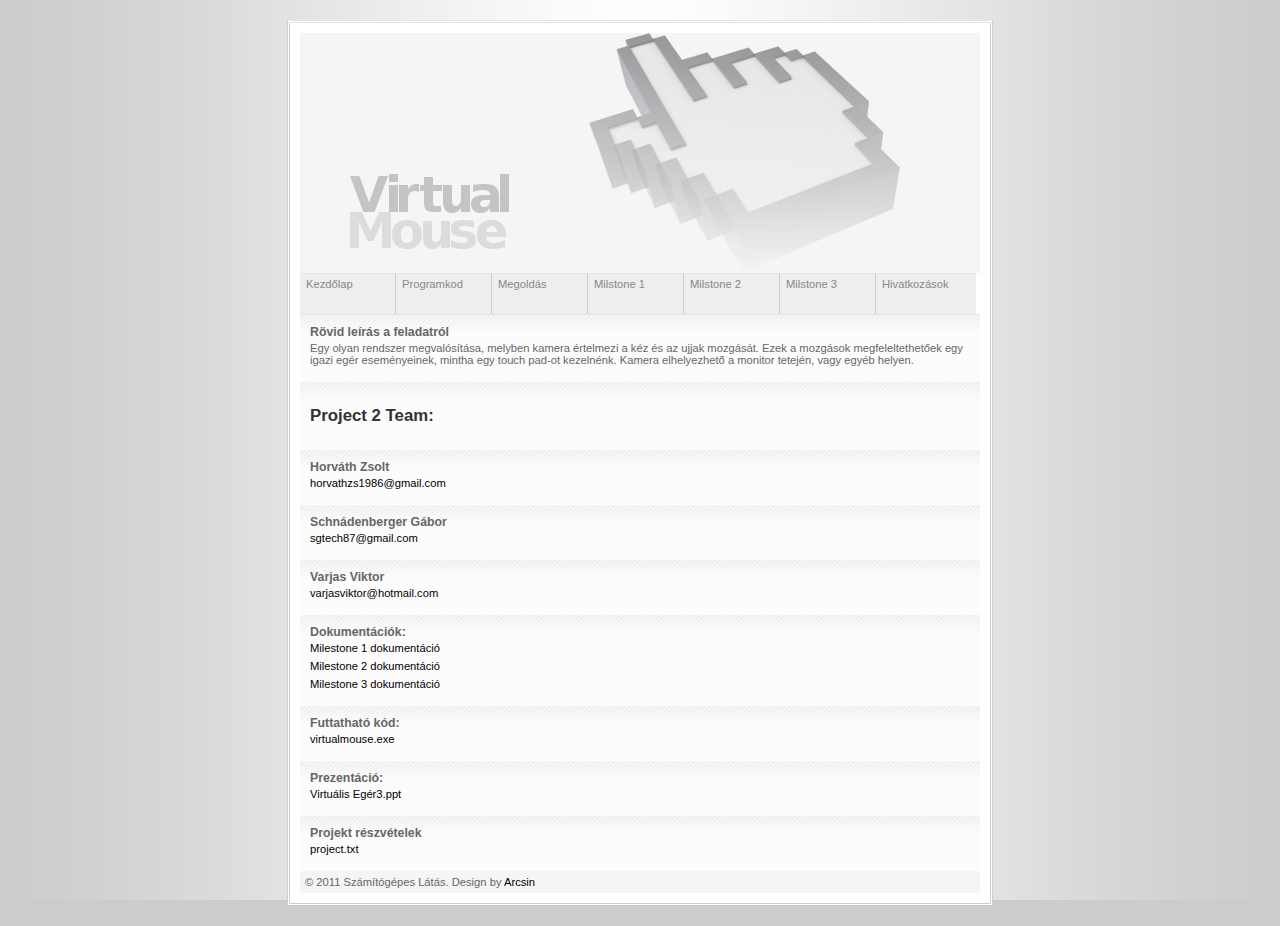
<file: www/index.html>
<!DOCTYPE html PUBLIC "-//W3C//DTD XHTML 1.0 Strict//EN" "http://www.w3.org/TR/xhtml1/DTD/xhtml1-strict.dtd">

<html xmlns="http://www.w3.org/1999/xhtml">
<head>
<meta http-equiv="content-type" content="text/html; charset=windows-1250" />
<meta name="description" content="description"/>
<meta name="keywords" content="keywords"/> 
<meta name="author" content="Horv�th Zsolt" /> 
<link rel="stylesheet" type="text/css" href="default.css"/>
<title>Virtual Mouse</title>
</head>
<body>
<div class="main">
	<div class="container">
		<div class="gfx"><a href="index.html"><span></span></a></div>
		<div class="menu">
			<a href="index.html"><span>Kezd�lap</span></a>
			<a href="kod.html"><span>Programkod</span></a>
			<a href="megoldas.html"><span>Megold�s</span></a>
			<a href="algterv.html"><span>Milstone 1</span></a>
			<a href="milstone2.html"><span>Milstone 2</span></a>
			<a href="milstone3.html"><span>Milstone 3</span></a>			
			<a href="hivatkozasok.html" id="last"><span>Hivatkoz�sok</span></a>
		</div>
		<div class="content">
		<div class="item">
				<h1>R�vid le�r�s a feladatr�l</h1>
				<p>Egy olyan rendszer megval�s�t�sa, melyben kamera �rtelmezi a k�z �s az ujjak mozg�s�t. Ezek a mozg�sok megfeleltethet�ek egy igazi eg�r esem�nyeinek, mintha egy touch pad-ot kezeln�nk. Kamera elhelyezhet� a monitor tetej�n, vagy egy�b helyen. </p>
			</div>
			<div class="item">
				<h2>Project 2 Team:</h2>
				<p></p>
			</div>
			<div class="item">
				<h1>Horv�th Zsolt</h1>
				<p><a href=mailto:horvathzs1986@gmail.com>horvathzs1986@gmail.com</a></p>
			</div>
			<div class="item">
				<h1>Schn�denberger G�bor</h1>
				<p><a href=mailto:sgtech87@gmail.com>sgtech87@gmail.com</a></p>
			</div>
			<div class="item">
				<h1>Varjas Viktor</h1>
				<p><a href=mailto:varjasviktor@hotmail.com>varjasviktor@hotmail.com</a></p>
			</div>
			<div class="item">
				<h1>Dokument�ci�k:</h1>
				<p><a href="http://www.stud.u-szeged.hu/Varjas.Viktor/dokumentacio.pdf">Milestone 1 dokument�ci�</a></p>
				<p><a href="http://www.stud.u-szeged.hu/Varjas.Viktor/milestone2.pdf">Milestone 2 dokument�ci�</a></p>
				<p><a href="http://www.stud.u-szeged.hu/Varjas.Viktor/milestone3.pdf">Milestone 3 dokument�ci�</a></p>
			</div>
			<div class="item">
				<h1>Futtathat� k�d:</h1>
				<p><a href="files/virtualmouse.exe">virtualmouse.exe</a></p>
			</div>
			<div class="item">
				<h1>Prezent�ci�:</h1>
				<p><a href="files/Virtu�lis Eg�r3.ppt">Virtu�lis Eg�r3.ppt</a></p>
			</div>
			<div class="item">
				<h1>Projekt r�szv�telek</h1>
				<p><a href="files/project.txt">project.txt</a></p>
			</div>
				
			
		</div>
		<div class="footer">&copy; 2011 Sz�m�t�g�pes L�t�s. Design by <a href="http://www.arcsin.se">Arcsin</a></div>
	</div>	
</div>
</body>
</html>
</file>
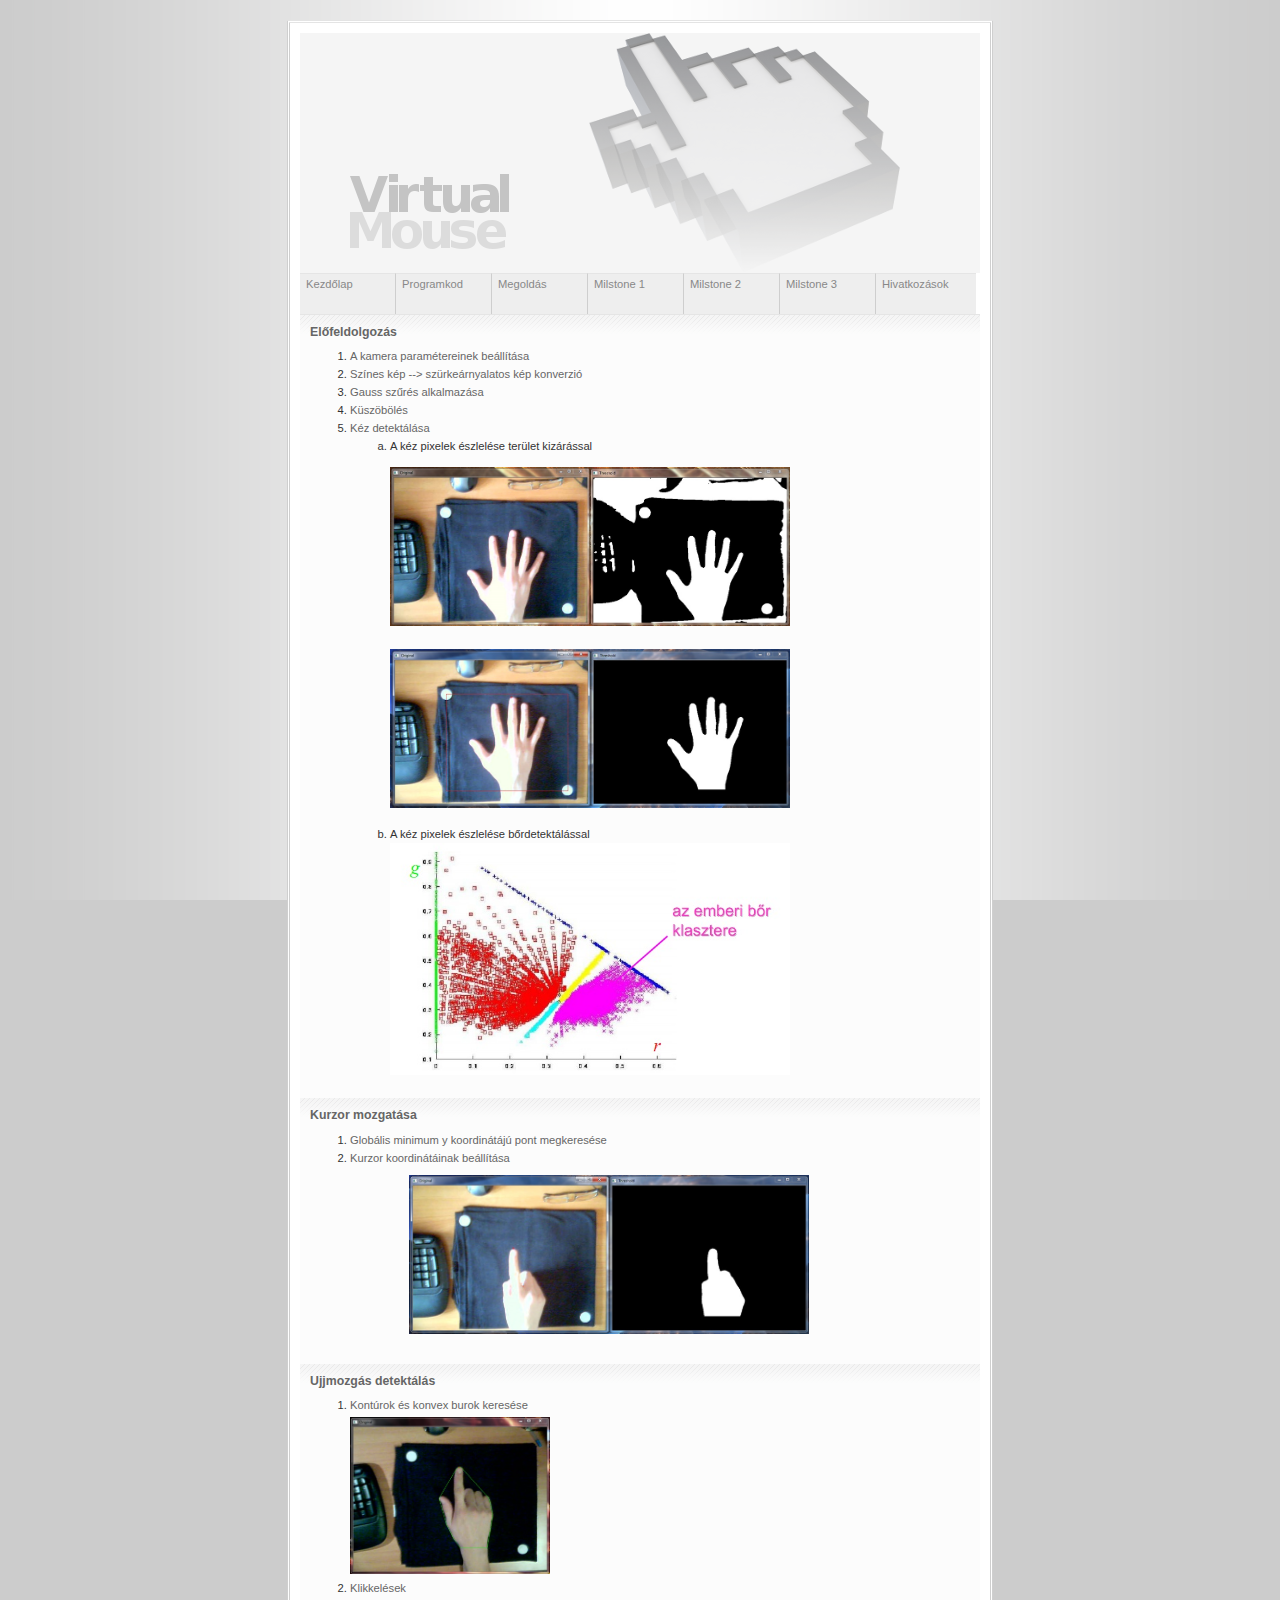
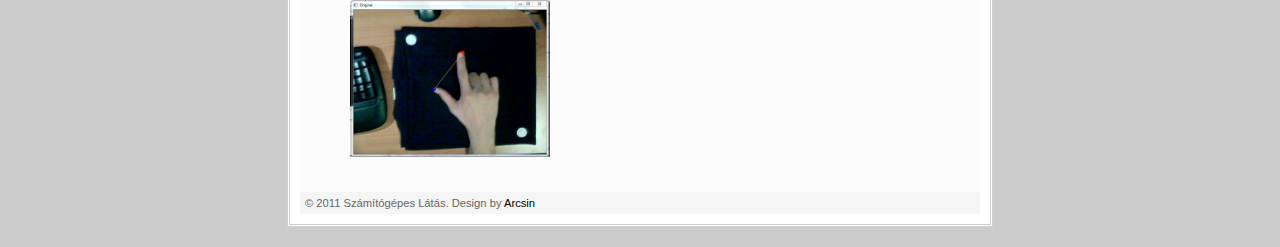
<file: www/algterv.html>
<!DOCTYPE html PUBLIC "-//W3C//DTD XHTML 1.0 Strict//EN" "http://www.w3.org/TR/xhtml1/DTD/xhtml1-strict.dtd">

<html xmlns="http://www.w3.org/1999/xhtml">
<head>
<meta http-equiv="content-type" content="text/html; charset=windows-1250" />
<meta name="description" content="description"/>
<meta name="keywords" content="keywords"/> 
<meta name="author" content="Horv�th Zsolt" /> 
<link rel="stylesheet" type="text/css" href="default.css"/>
<title>Virtual Mouse</title>
</head>
<body>
<div class="main">
	<div class="container">
		<div class="gfx"><a href="index.html"><span></span></a></div>
		<div class="menu">
			<a href="index.html"><span>Kezd�lap</span></a>
			<a href="kod.html"><span>Programkod</span></a>
			<a href="megoldas.html"><span>Megold�s</span></a>
			<a href="algterv.html"><span>Milstone 1</span></a>
			<a href="milstone2.html"><span>Milstone 2</span></a>
			<a href="milstone3.html"><span>Milstone 3</span></a>			
			<a href="hivatkozasok.html" id="last"><span>Hivatkoz�sok</span></a>
		</div>
		<div class="content">
			<div class="item">
				<h1>El�feldolgoz�s</h1>
				<p>
				<OL>
					 <LI><p>A kamera param�tereinek be�ll�t�sa</p></LI>
					 <LI><p>Sz�nes k�p --> sz�rke�rnyalatos k�p konverzi�</p></LI>
					 <LI><p>Gauss sz�r�s alkalmaz�sa</p></LI>
					 <LI><p>K�sz�b�l�s</p></LI>
					 <LI><p>K�z detekt�l�sa</p>
						 <OL TYPE=a>
							<LI>A k�z pixelek �szlel�se ter�let kiz�r�ssal</LI>
							<br>
							<p>
							<img id="1" alt="1" width="400" height="159" src="img/1.jpg"/>
							</p>
							<br>
							<p>
							<img id="2" alt="2" width="400" height="159" src="img/2.jpg"/>
							</p>
							<br>
							<LI>A k�z pixelek �szlel�se b�rdetekt�l�ssal</LI>
							<p>
							<img id="3" alt="3" width="400" height="232" src="img/3.jpg"/>
							</p>
						 </OL>
					 </LI>
				</OL>
				</p>
			</div>
			<div class="item">
				<h1>Kurzor mozgat�sa</h1>
				<p>
				<OL>
				<LI><p>Glob�lis minimum y koordin�t�j� pont megkeres�se</p></LI>
				<LI><p>Kurzor koordin�t�inak be�ll�t�sa</p></LI>
				</OL>
				</p>
				<p>
				<img id="5" alt="5" class="kep" width="400" height="159" src="img/threshold.jpg"/>
				</p>
				<br>
			</div>
			<div class="item">
				<h1>Ujjmozg�s detekt�l�s</h1>
				<p>
				<OL>
				<LI><p>Kont�rok �s konvex burok keres�se</p></LI>
				<p>
				<img id="4" alt="4" width="200" height="157" src="img/4.jpg"/>
				</p>
				<LI><p>Klikkel�sek </p></LI>
				<p>
				<img id="6" alt="6" width="200" height="157" src="img/6.jpg"/>
				</p>
				</OL>
				</p>
				<br>
				
			</div>
		</div>
		<div class="footer">&copy; 2011 Sz�m�t�g�pes L�t�s. Design by <a href="http://www.arcsin.se">Arcsin</a></div>
	</div>	
</div>
</body>
</html>
</file>
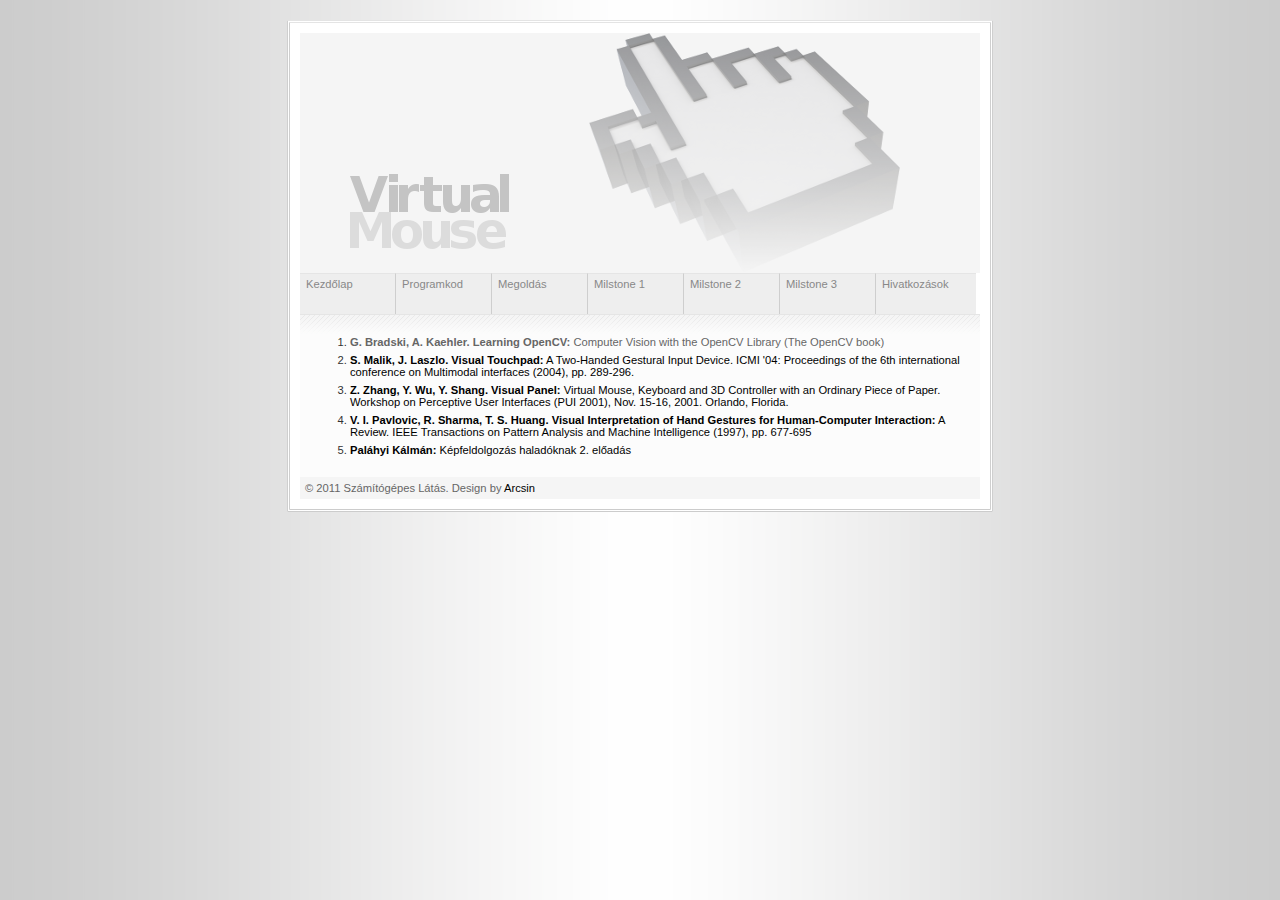
<file: www/hivatkozasok.html>
<!DOCTYPE html PUBLIC "-//W3C//DTD XHTML 1.0 Strict//EN" "http://www.w3.org/TR/xhtml1/DTD/xhtml1-strict.dtd">

<html xmlns="http://www.w3.org/1999/xhtml">
<head>
<meta http-equiv="content-type" content="text/html; charset=windows-1250" />
<meta name="description" content="description"/>
<meta name="keywords" content="keywords"/> 
<meta name="author" content="Horv�th Zsolt" /> 
<link rel="stylesheet" type="text/css" href="default.css"/>
<title>Virtual Mouse</title>
</head>
<body>
<div class="main">
	<div class="container">
		<div class="gfx"><a href="index.html"><span></span></a></div>
		<div class="menu">
			<a href="index.html"><span>Kezd�lap</span></a>
			<a href="kod.html"><span>Programkod</span></a>
			<a href="megoldas.html"><span>Megold�s</span></a>
			<a href="algterv.html"><span>Milstone 1</span></a>
			<a href="milstone2.html"><span>Milstone 2</span></a>
			<a href="milstone3.html"><span>Milstone 3</span></a>			
			<a href="hivatkozasok.html" id="last"><span>Hivatkoz�sok</span></a>
		</div>
		<div class="content">
			<div class="item">
				<p>
				<OL>
					 <LI><p><B>G. Bradski, A. Kaehler. Learning OpenCV:</B> Computer Vision with the OpenCV Library (The OpenCV book)</p></LI>
					 <LI><p><a href="http://www.stud.u-szeged.hu/Varjas.Viktor/10.1.1.64.4689.pdf"><B>S. Malik, J. Laszlo. Visual Touchpad:</B> A Two-Handed Gestural Input Device. ICMI '04: Proceedings of the 6th international conference on Multimodal interfaces (2004), pp. 289-296.</a></p></LI>
					 <LI><p><a href="http://www.stud.u-szeged.hu/Varjas.Viktor/PUI2001-VisualPanel.pdf"><B>Z. Zhang, Y. Wu, Y. Shang. Visual Panel:</B> Virtual Mouse, Keyboard and 3D Controller with an Ordinary Piece of Paper. Workshop on Perceptive User Interfaces (PUI 2001), Nov. 15-16, 2001. Orlando, Florida.</a></p></LI>
					 <LI><p><a href="http://www.stud.u-szeged.hu/Varjas.Viktor/pavlovic97pami.pdf"><B>V. I. Pavlovic, R. Sharma, T. S. Huang. Visual Interpretation of Hand Gestures for Human-Computer Interaction:</B> A Review. IEEE Transactions on Pattern Analysis and Machine Intelligence (1997), pp. 677-695</a></p></LI>
					 <LI><p><a href="http://www.stud.u-szeged.hu/Varjas.Viktor/01_color_image_proc.pdf"><B>Pal�hyi K�lm�n:</B> K�pfeldolgoz�s halad�knak 2. el�ad�s</a></p></LI>
				</OL>
				</p>
			</div>
		</div>
		<div class="footer">&copy; 2011 Sz�m�t�g�pes L�t�s. Design by <a href="http://www.arcsin.se">Arcsin</a></div>
	</div>	
</div>
</body>
</html>
</file>
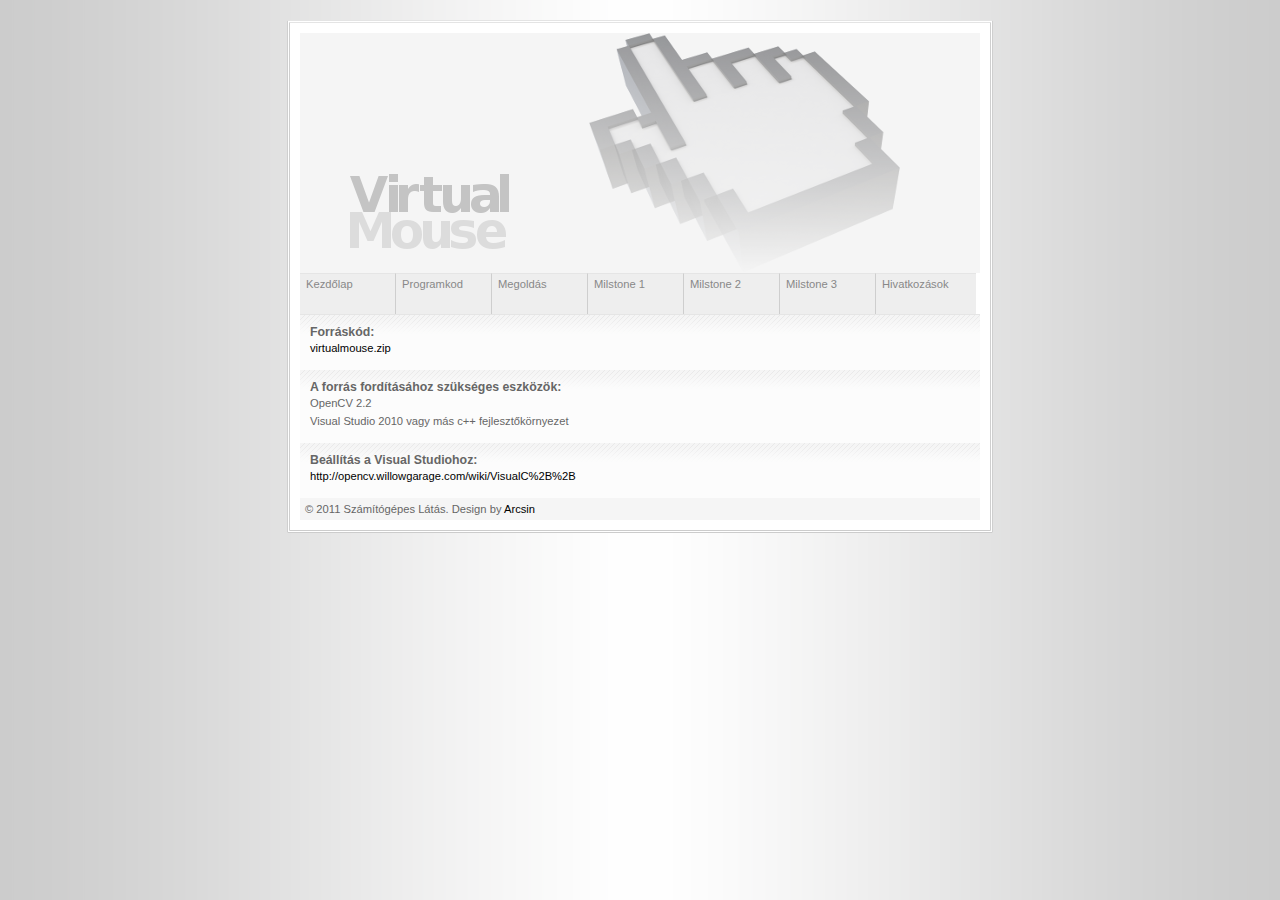
<file: www/kod.html>
<!DOCTYPE html PUBLIC "-//W3C//DTD XHTML 1.0 Strict//EN" "http://www.w3.org/TR/xhtml1/DTD/xhtml1-strict.dtd">

<html xmlns="http://www.w3.org/1999/xhtml">
<head>
<meta http-equiv="content-type" content="text/html; charset=windows-1250" />
<meta name="description" content="description"/>
<meta name="keywords" content="keywords"/> 
<meta name="author" content="Horv�th Zsolt" /> 
<link rel="stylesheet" type="text/css" href="default.css"/>
<title>Virtual Mouse</title>
</head>
<body>
<div class="main">
	<div class="container">
		<div class="gfx"><a href="index.html"><span></span></a></div>
		<div class="menu">
			<a href="index.html"><span>Kezd�lap</span></a>
			<a href="kod.html"><span>Programkod</span></a>
			<a href="megoldas.html"><span>Megold�s</span></a>
			<a href="algterv.html"><span>Milstone 1</span></a>
			<a href="milstone2.html"><span>Milstone 2</span></a>
			<a href="milstone3.html"><span>Milstone 3</span></a>			
			<a href="hivatkozasok.html" id="last"><span>Hivatkoz�sok</span></a>
		</div>
		<div class="content">
			<div class="item">
				<h1>Forr�sk�d:</h1>
				<p><a href="files/virtualmouse.zip">virtualmouse.zip</a></p>
			</div>
			<div class="item">
				<h1>A forr�s ford�t�s�hoz sz�ks�ges eszk�z�k:</h1>
				<p>OpenCV 2.2</p>
				<p>Visual Studio 2010 vagy m�s c++ fejleszt�k�rnyezet</p>
			</div>
			<div class="item">
				<h1>Be�ll�t�s a Visual Studiohoz:</h1>
				<p><a href="http://opencv.willowgarage.com/wiki/VisualC%2B%2B">http://opencv.willowgarage.com/wiki/VisualC%2B%2B</a></p>
			</div>
		</div>
		<div class="footer">&copy; 2011 Sz�m�t�g�pes L�t�s. Design by <a href="http://www.arcsin.se">Arcsin</a></div>
	</div>	
</div>
</body>
</html>
</file>
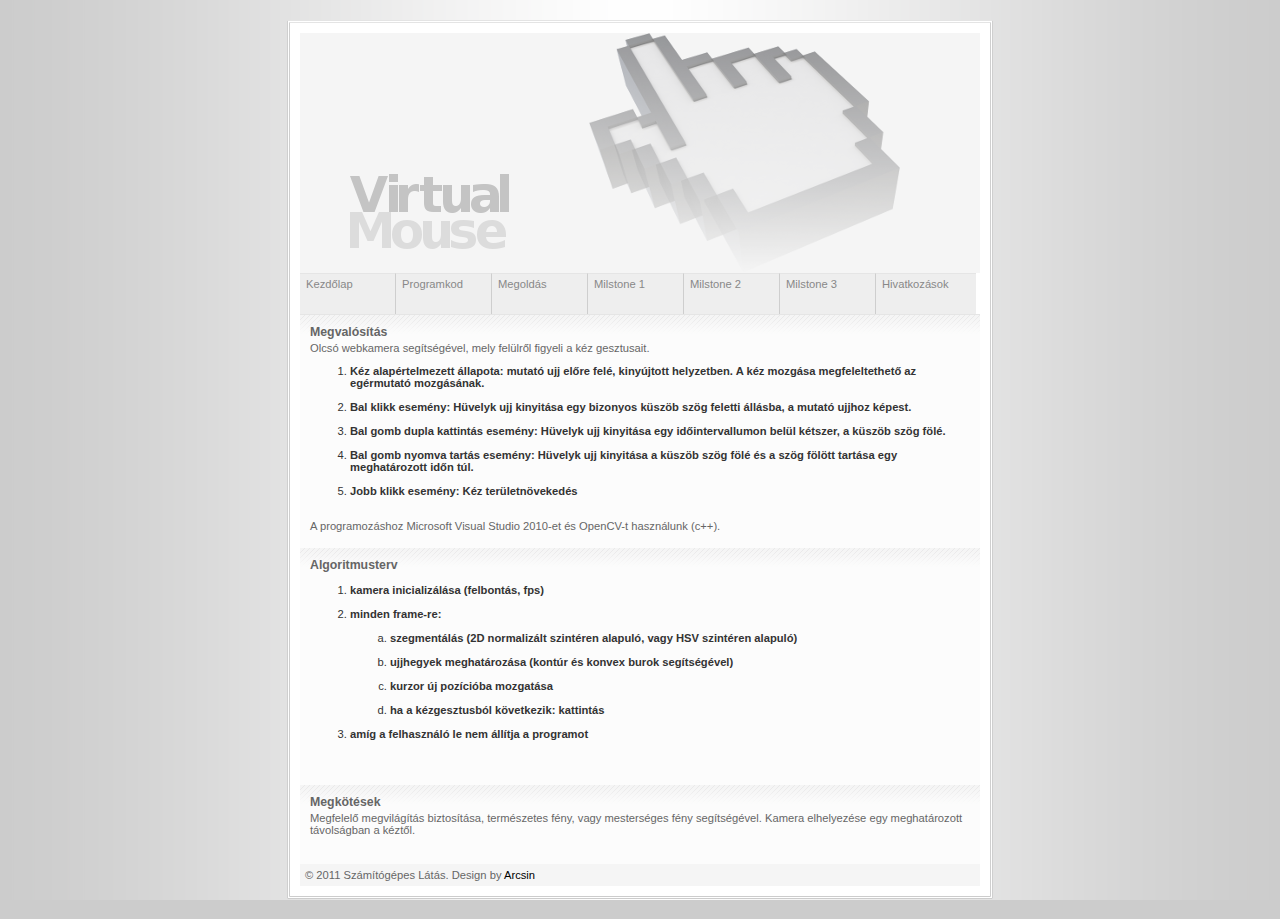
<file: www/megoldas.html>
<!DOCTYPE html PUBLIC "-//W3C//DTD XHTML 1.0 Strict//EN" "http://www.w3.org/TR/xhtml1/DTD/xhtml1-strict.dtd">

<html xmlns="http://www.w3.org/1999/xhtml">
<head>
<meta http-equiv="content-type" content="text/html; charset=windows-1250" />
<meta name="description" content="description"/>
<meta name="keywords" content="keywords"/> 
<meta name="author" content="Horv�th Zsolt" /> 
<link rel="stylesheet" type="text/css" href="default.css"/>
<title>Virtual Mouse</title>
</head>
<body>
<div class="main">
	<div class="container">
		<div class="gfx"><a href="index.html"><span></span></a></div>
		<div class="menu">
			<a href="index.html"><span>Kezd�lap</span></a>
			<a href="kod.html"><span>Programkod</span></a>
			<a href="megoldas.html"><span>Megold�s</span></a>
			<a href="algterv.html"><span>Milstone 1</span></a>
			<a href="milstone2.html"><span>Milstone 2</span></a>
			<a href="milstone3.html"><span>Milstone 3</span></a>			
			<a href="hivatkozasok.html" id="last"><span>Hivatkoz�sok</span></a>
		</div>
		<div class="content">
			<div class="item">
				<h1>Megval�s�t�s</h1>
				<p>
				Olcs� webkamera seg�ts�g�vel, mely fel�lr�l figyeli a k�z gesztusait.
			<OL>
				<LI><b>K�z alap�rtelmezett �llapota: mutat� ujj el�re fel�, kiny�jtott helyzetben. A k�z mozg�sa megfeleltethet� az eg�rmutat� mozg�s�nak.</b></LI>
							</br>
				<LI><b>Bal klikk esem�ny: H�velyk ujj kinyit�sa egy bizonyos k�sz�b sz�g feletti �ll�sba, a mutat� ujjhoz k�pest. </b></LI>
							</br>
				<LI><b>Bal gomb dupla kattint�s esem�ny: H�velyk ujj kinyit�sa egy id�intervallumon bel�l k�tszer, a k�sz�b sz�g f�l�.</b></LI>
				</br>
				<LI><b>Bal gomb nyomva tart�s esem�ny: H�velyk ujj kinyit�sa a k�sz�b sz�g f�l� �s a sz�g f�l�tt tart�sa egy meghat�rozott id�n t�l. </b></LI>
				</br>
				<LI><b>Jobb klikk esem�ny: K�z ter�letn�veked�s</b></LI>
				</br>
			</OL>
				<p>A programoz�shoz Microsoft Visual Studio 2010-et �s OpenCV-t haszn�lunk (c++).</p>

				</p>
			</div>
			<div class="item">
				<h1>Algoritmusterv</h1>
				<p>
			<OL>
				<LI><b>kamera inicializ�l�sa (felbont�s, fps)</b></LI>
							</br>
				<LI><b>minden frame-re:</b></LI>
							</br>
				<OL  TYPE=a>
					<LI><b>szegment�l�s (2D normaliz�lt szint�ren alapul�, vagy HSV szint�ren alapul�)</b></LI>
					</br>
					<LI><b>ujjhegyek meghat�roz�sa (kont�r �s konvex burok seg�ts�g�vel)</b></LI>
					</br>
					<LI><b>kurzor �j poz�ci�ba mozgat�sa</b></LI>
					</br>
					<LI><b>ha a k�zgesztusb�l k�vetkezik: kattint�s</b></LI>
				</OL>
				</br>
				<LI><b>am�g a felhaszn�l� le nem �ll�tja a programot</b></LI>
				</br>
			</OL> 
				</p>
				<br>
			</div>
			<div class="item">
				<h1>Megk�t�sek</h1>
				<p>
				Megfelel� megvil�g�t�s biztos�t�sa, term�szetes f�ny, vagy mesters�ges f�ny seg�ts�g�vel. 
				Kamera elhelyez�se egy meghat�rozott t�vols�gban a k�zt�l. 
				</p>
				<br>
			</div>
		</div>
		<div class="footer">&copy; 2011 Sz�m�t�g�pes L�t�s. Design by <a href="http://www.arcsin.se">Arcsin</a></div>
	</div>	
</div>
</body>
</html>
</file>
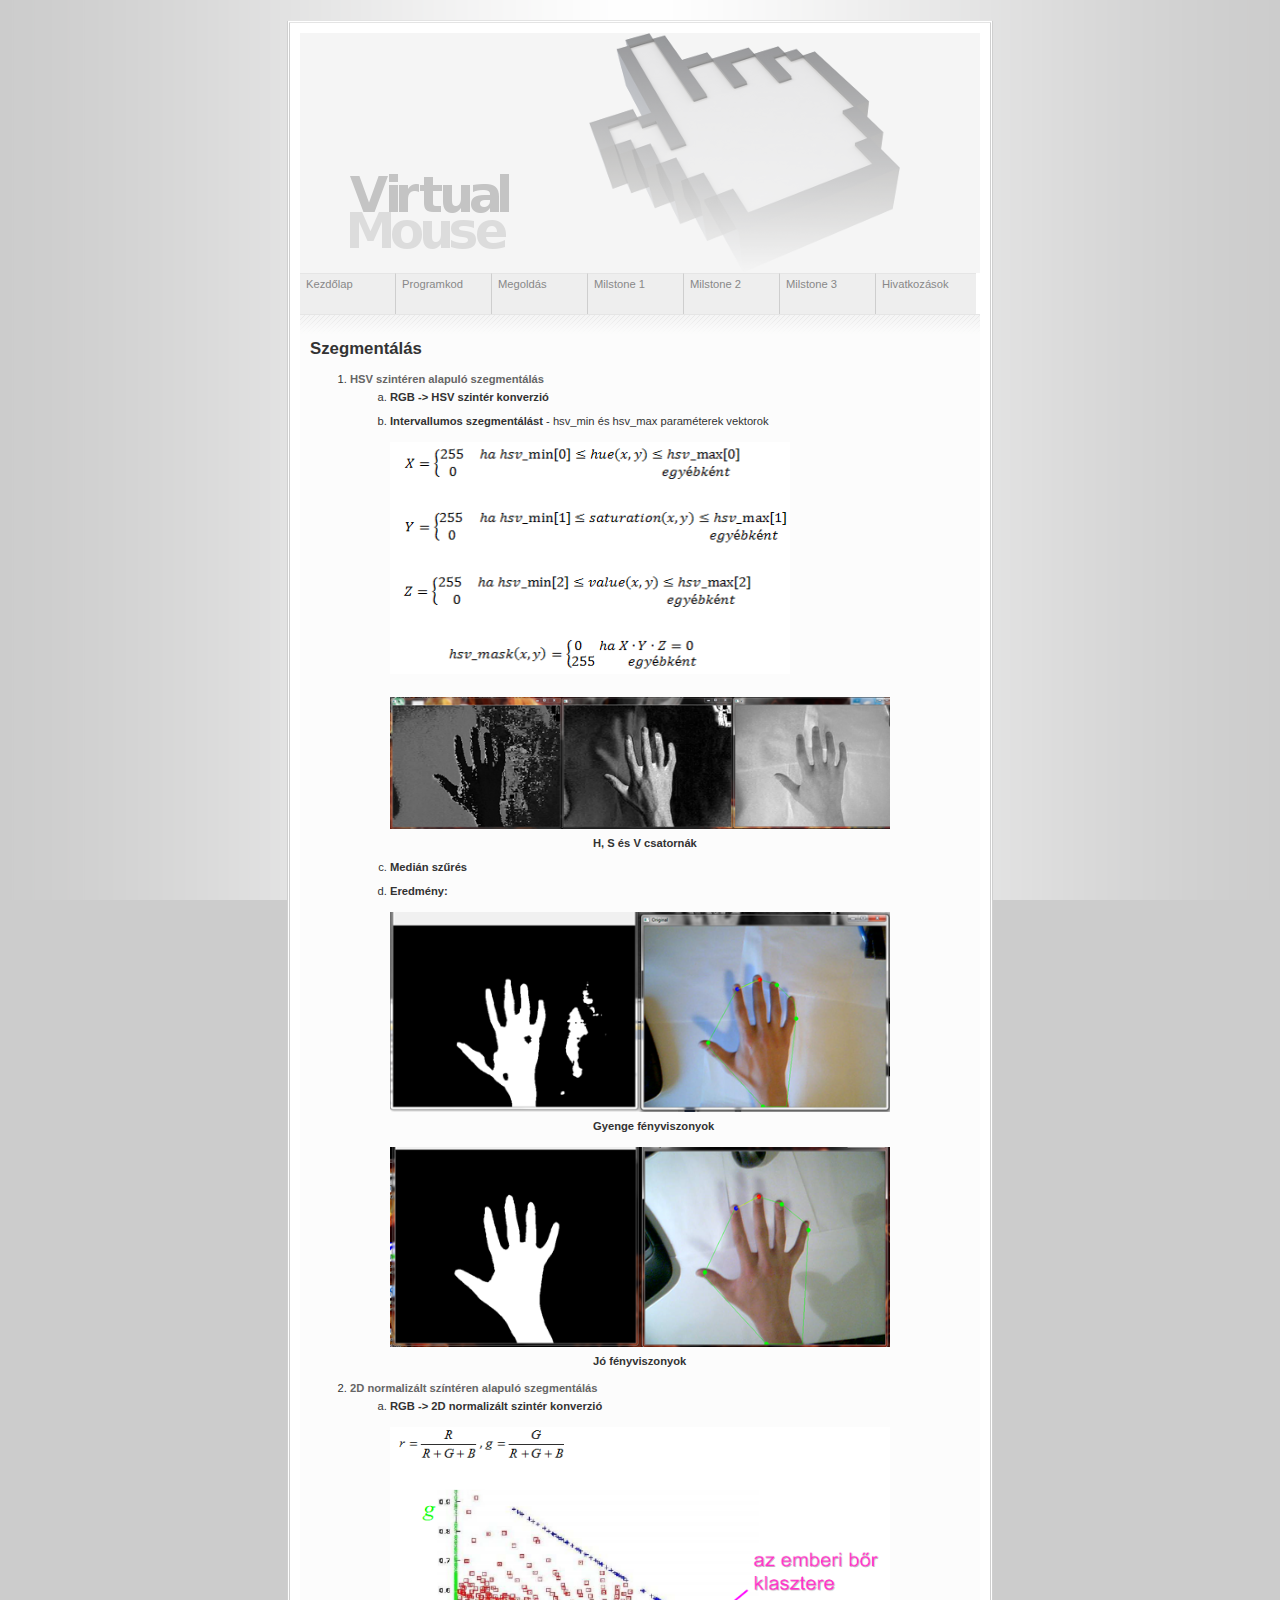
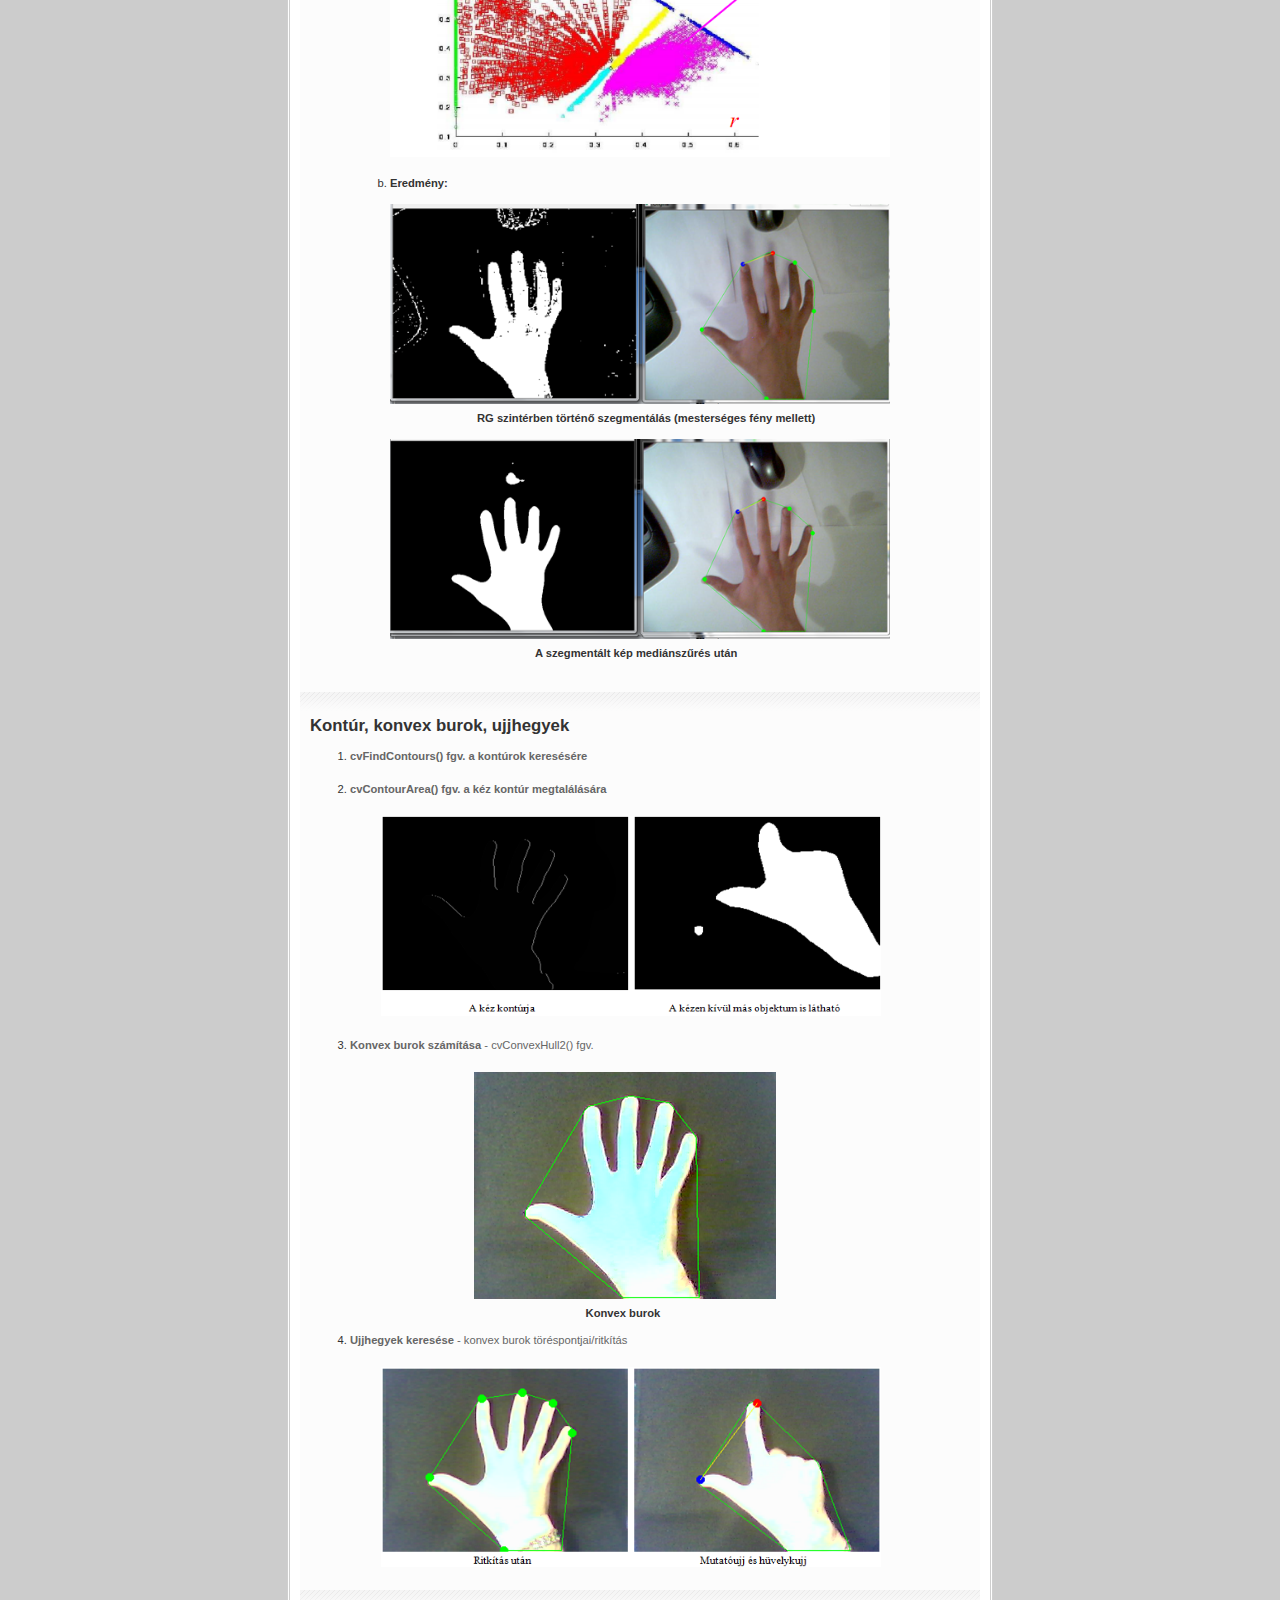
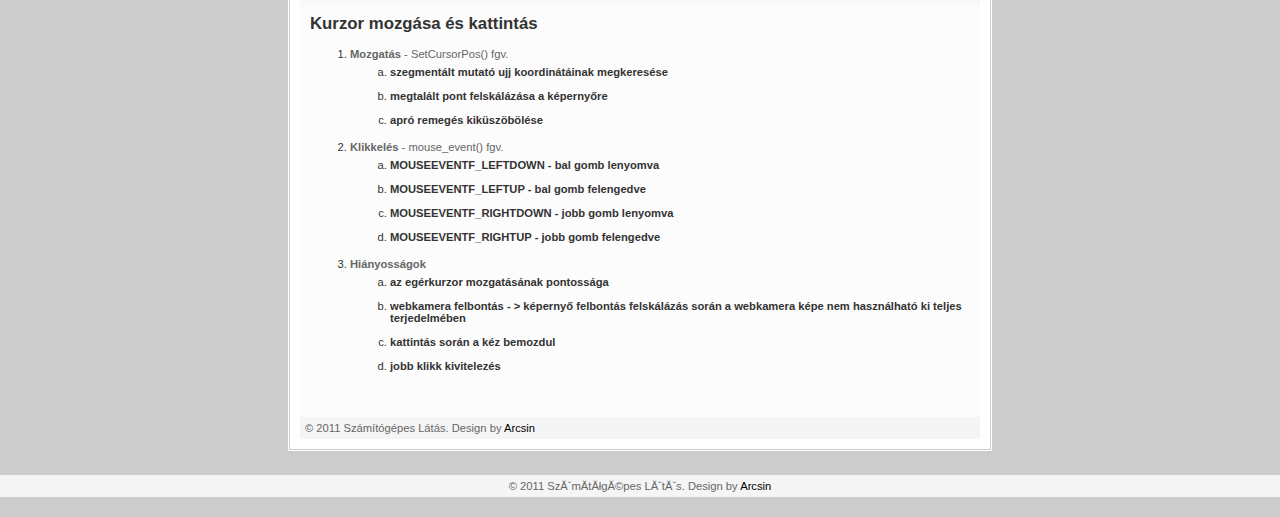
<file: www/milstone2.html>
<!DOCTYPE html PUBLIC "-//W3C//DTD XHTML 1.0 Strict//EN" "http://www.w3.org/TR/xhtml1/DTD/xhtml1-strict.dtd">

<html xmlns="http://www.w3.org/1999/xhtml">
<head>
<meta http-equiv="content-type" content="text/html; charset=windows-1250" />
<meta name="description" content="description"/>
<meta name="keywords" content="keywords"/> 
<meta name="author" content="Horv�th Zsolt" /> 
<link rel="stylesheet" type="text/css" href="default.css"/>
<title>Virtual Mouse</title>
</head>
<body>
<div class="main">
	<div class="container">
		<div class="gfx"><a href="index.html"><span></span></a></div>
		<div class="menu">
			<a href="index.html"><span>Kezd�lap</span></a>
			<a href="kod.html"><span>Programkod</span></a>
			<a href="megoldas.html"><span>Megold�s</span></a>
			<a href="algterv.html"><span>Milstone 1</span></a>
			<a href="milstone2.html"><span>Milstone 2</span></a>
			<a href="milstone3.html"><span>Milstone 3</span></a>			
			<a href="hivatkozasok.html" id="last"><span>Hivatkoz�sok</span></a>
		</div>
		<div class="content">
			<div class="item">
				<h2>Szegment�l�s</h2>
				<p>
				<OL>
					 <LI><p><b>HSV szint�ren alapul� szegment�l�s</b></p></LI>
					 <OL TYPE=a>
							<LI><b>RGB -> HSV szint�r konverzi�</b></LI>
							</br>
							<LI><b>Intervallumos szegment�l�st</b> -  hsv_min �s hsv_max param�terek vektorok</LI>
							</br>
							<p>
							<img id="1" alt="1" width="400" height="232" src="img/szeg1.png"/>
							</p>
							</br>
							<p>
							<img id="2" alt="2" width="500" height="132" src="img/szeg2.png"/>
							</p>
							<div><b class="center">H, S �s V csatorn�k</b></div>
							</br>
							<LI><b>Medi�n sz�r�s</b></LI>
							</br>
							<LI><b>Eredm�ny:</b></LI>
							</br>
							<p>
							<img id="3" alt="3" width="500" height="200" src="img/szeg3.png"/>
							</p>
							<div><b class="center">Gyenge f�nyviszonyok</b></div>
							<p>
							</br>
							<img id="4" alt="4" width="500" height="200" src="img/szeg4.png"/>
							</p>
							<div><b class="center">J� f�nyviszonyok</b></div>
							</br>
						 </OL>
					 <LI><p><b>2D normaliz�lt sz�nt�ren alapul� szegment�l�s</b></p></LI>
					 <OL TYPE=a>
							<LI><b>RGB -> 2D normaliz�lt szint�r konverzi�</b></LI>
							</br>
							<p>
							<img id="5" alt="5" width="500" height="330" src="img/norm1.png"/>
							</p>
							</br>
							<LI><b>Eredm�ny:</b></LI>
							</br>
							<p>
							<img id="6" alt="6" width="500" height="200" src="img/norm2.png"/>
							</p>
							<div><b class="center2">RG szint�rben t�rt�n� szegment�l�s (mesters�ges f�ny mellett)</b></div>
							</br>
							<p>
							<img id="7" alt="7" width="500" height="200" src="img/norm3.png"/>
							</p>
							<div><b class="center1">A szegment�lt k�p medi�nsz�r�s ut�n</b></div>
							</br>
						 </OL>
				</OL>
				</p>
			</div>
			<div class="item">
				<h2>Kont�r, konvex burok, ujjhegyek</h2>
				<p>
				<OL>
				<LI><p><b>cvFindContours() fgv. a kont�rok keres�s�re</b></p></LI>
				</br>
				<LI><p><b>cvContourArea() fgv. a k�z kont�r megtal�l�s�ra</b></p></LI>
				</br>
				<p>
				<img id="nyolc" alt="8" width="500" height="200" src="img/konv1.png"/>
				</p>
				</br>
				<LI><p><b>Konvex burok sz�m�t�sa</b> - cvConvexHull2() fgv.</p></LI>
				</br>
				<p>
				<img id="kilenc" alt="9" class="kep" width="302" height="227" src="img/konv2.png"/>
				</p>
				<div><b class="center3">Konvex burok</b></div>
				</br>
				<LI><p><b>Ujjhegyek keres�se</b> - konvex burok t�r�spontjai/ritk�t�s</p></LI>
				</br>
				<p>
				<img id="nyolc" alt="10" class="kep" width="500" height="200" src="img/konv3.png"/>
				</p>
				</OL>
				</p>
			</div>
			<div class="item">
				<h2>Kurzor mozg�sa �s kattint�s</h2>
				<p>
				<OL>
				<LI><p><b>Mozgat�s</b> - SetCursorPos() fgv.</p></LI>
				<OL TYPE=a>
							<LI><b>szegment�lt mutat� ujj koordin�t�inak megkeres�se</b></LI>
							</br>
							<LI><b>megtal�lt pont felsk�l�z�sa a k�perny�re</b></LI>
							</br>
							<LI><b>apr� remeg�s kik�sz�b�l�se</b></LI>
							</br>
						 </OL>
				<LI><p><b>Klikkel�s</b> - mouse_event() fgv.</p></LI>
				<OL TYPE=a>
							<LI><b>MOUSEEVENTF_LEFTDOWN -	bal gomb lenyomva</b></LI>
							</br>
							<LI><b>MOUSEEVENTF_LEFTUP -	bal gomb felengedve</b></LI>
							</br>
							<LI><b>MOUSEEVENTF_RIGHTDOWN -	jobb gomb lenyomva</b></LI>
							</br>
							<LI><b>MOUSEEVENTF_RIGHTUP	-	jobb gomb felengedve</b></LI>
							</br>
						 </OL>
				<LI><p><b>Hi�nyoss�gok</b></p></LI>
				<OL TYPE=a>
							<LI><b>az eg�rkurzor mozgat�s�nak pontoss�ga</b></LI>
							</br>
							<LI><b>webkamera felbont�s - > k�perny� felbont�s felsk�l�z�s sor�n a webkamera k�pe nem haszn�lhat� ki teljes terjedelm�ben</b></LI>
							</br>
							<LI><b>kattint�s sor�n a k�z bemozdul</b></LI>
							</br>
							<LI><b>jobb klikk kivitelez�s</b></LI>
							</br>
						 </OL>
				</OL>
				</p>
				<br>
				
			</div>
		</div>
		<div class="footer">&copy; 2011 Sz�m�t�g�pes L�t�s. Design by <a href="http://www.arcsin.se">Arcsin</a></div>
	</div>	
</div>
</body>
</html>					 </OL>
				</OL>
				</p>
				<br>
				
			</div>
		</div>
		<div class="footer">&copy; 2011 Számítógépes Látás. Design by <a href="http://www.arcsin.se">Arcsin</a></div>
	</div>	
</div>
</body>
</html>
</file>
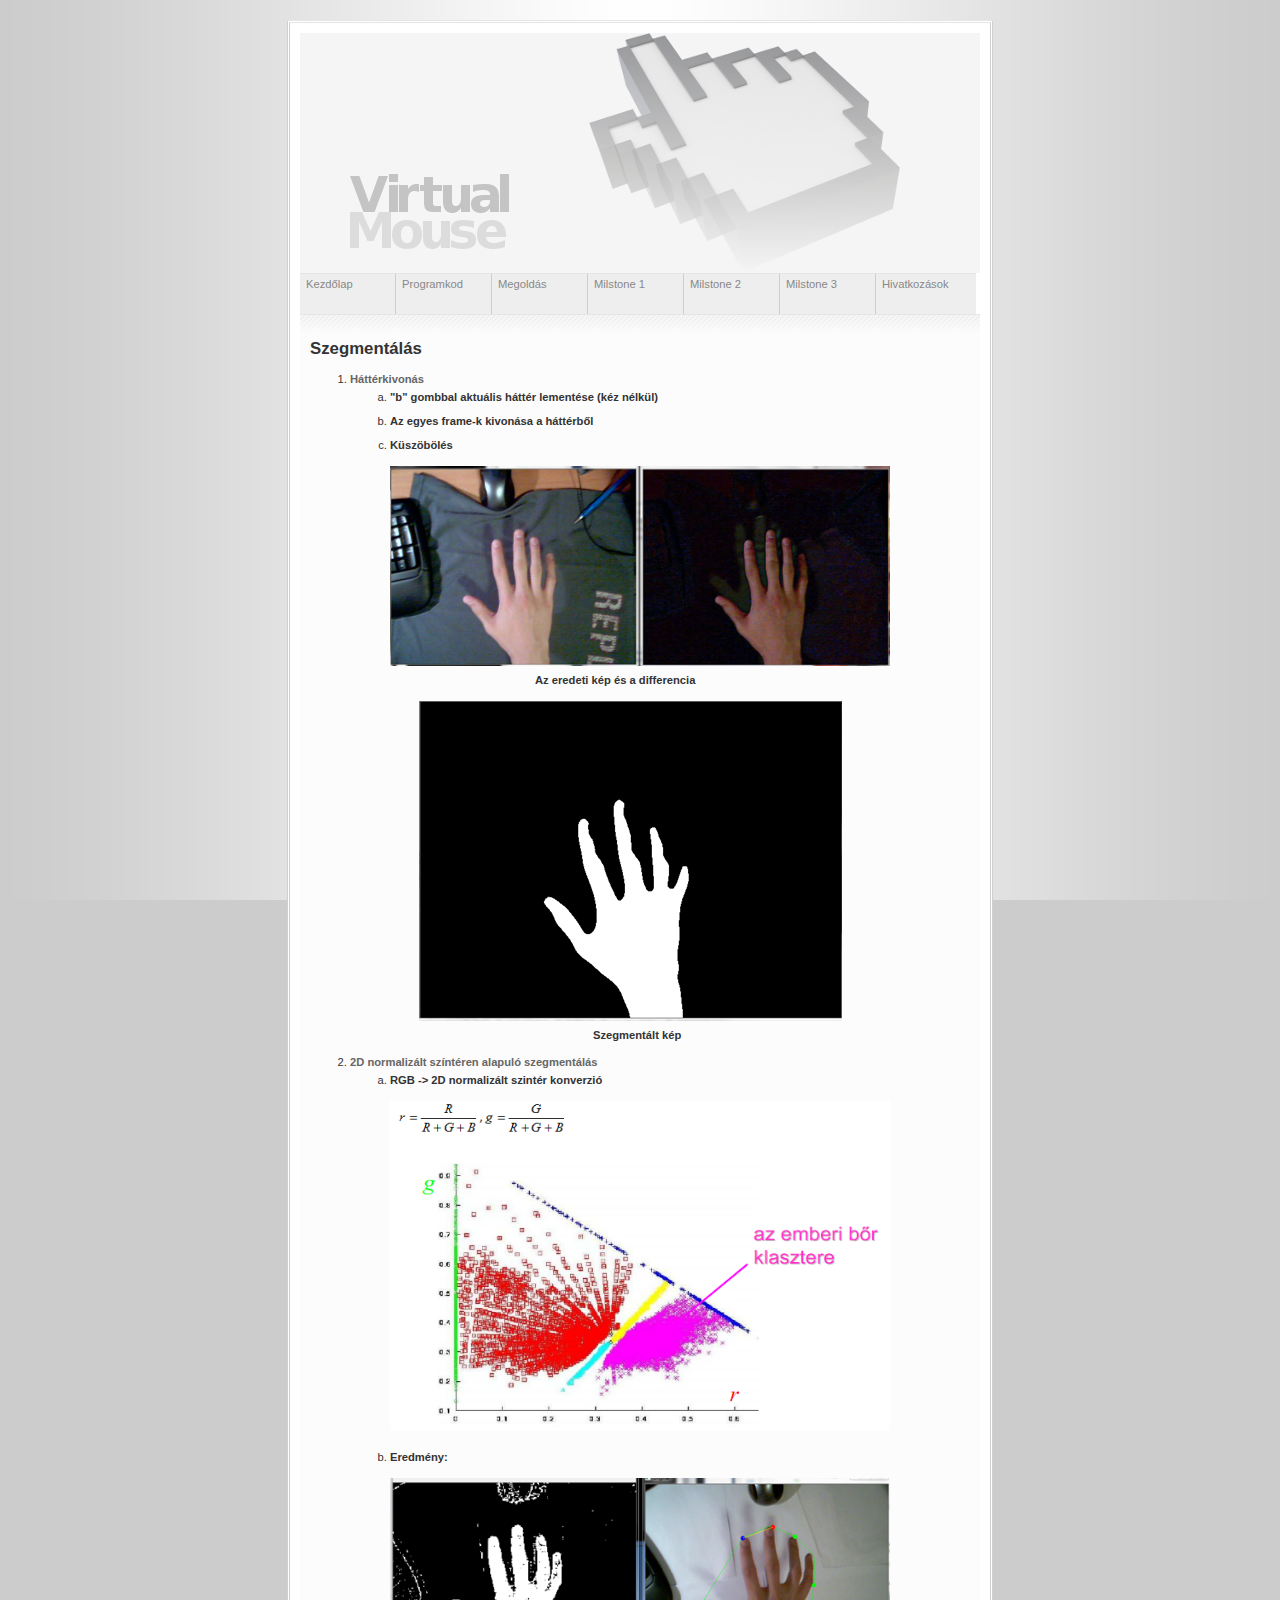
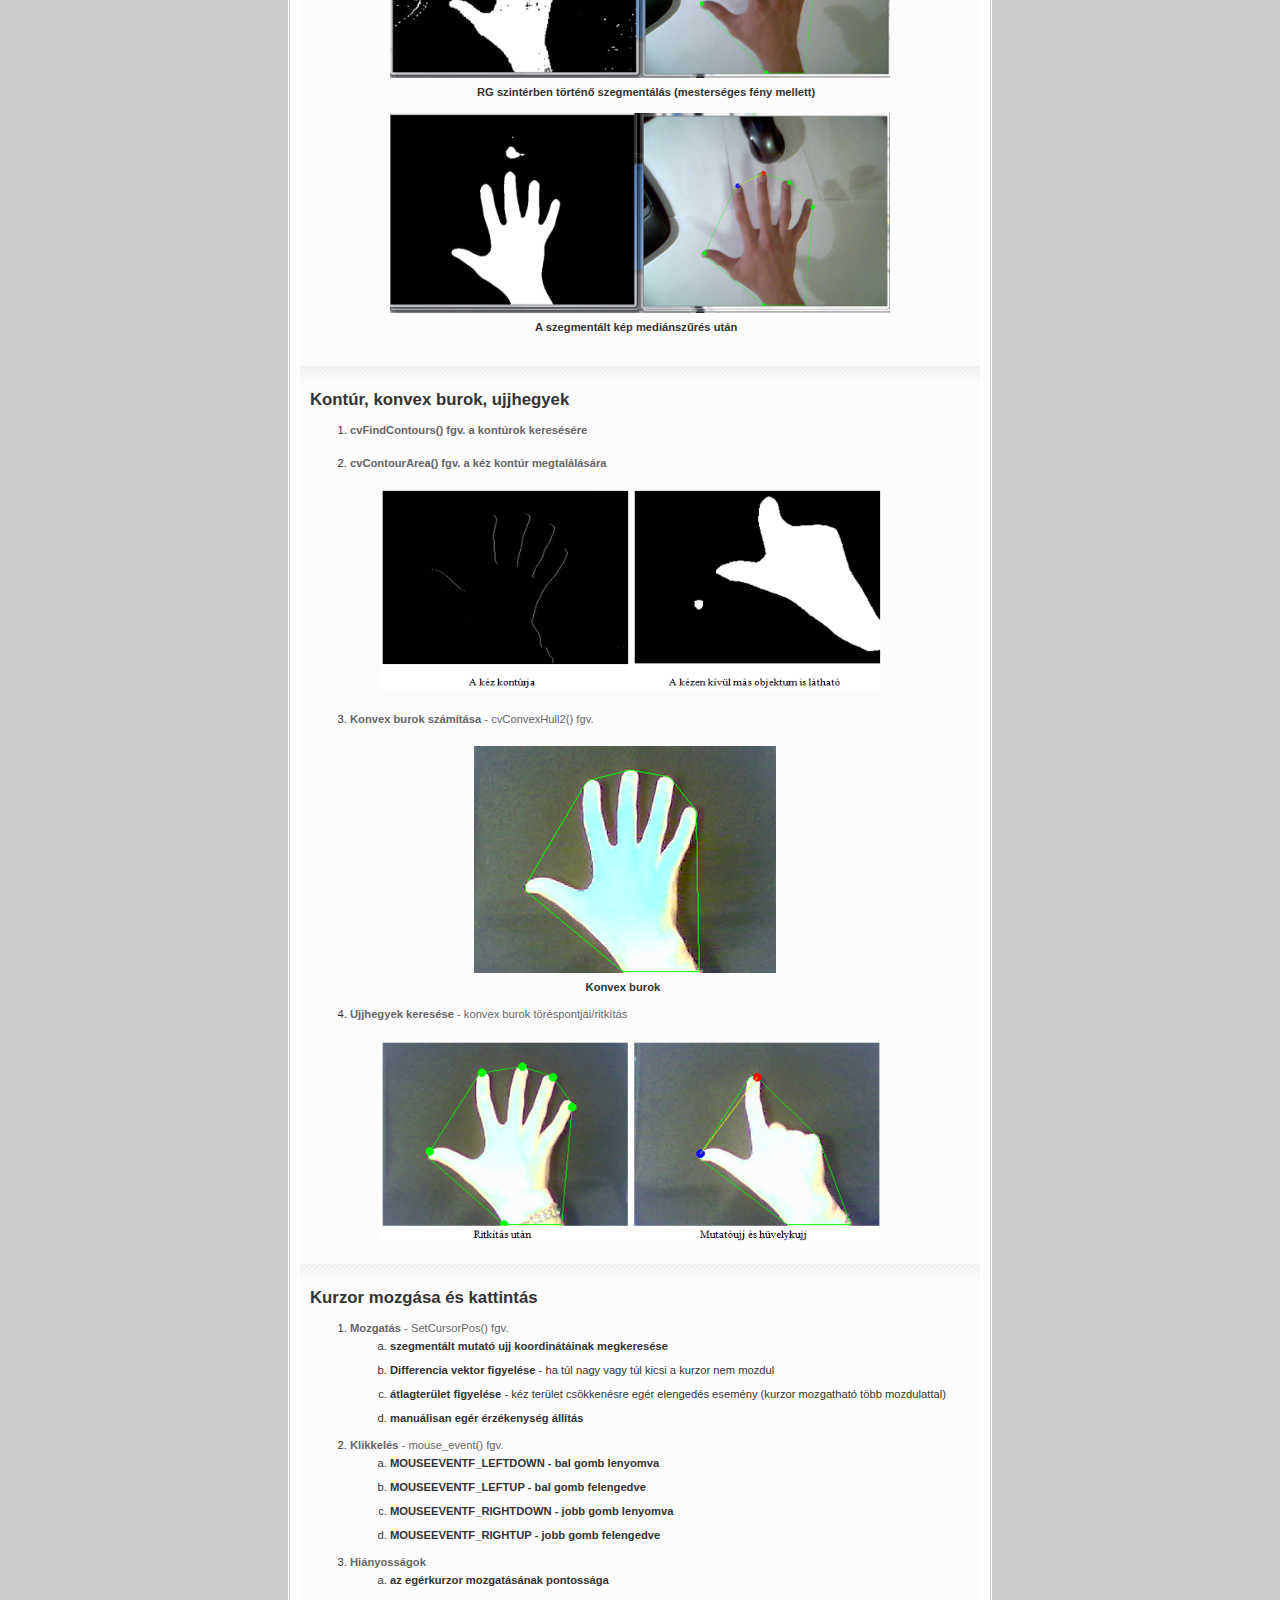
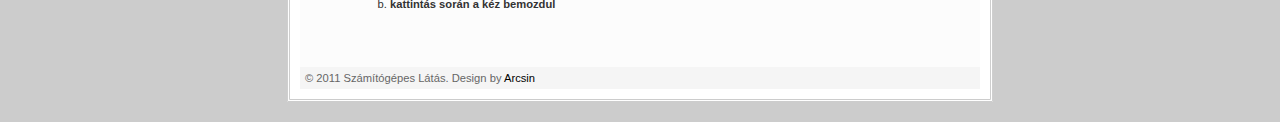
<file: www/milstone3.html>
<!DOCTYPE html PUBLIC "-//W3C//DTD XHTML 1.0 Strict//EN" "http://www.w3.org/TR/xhtml1/DTD/xhtml1-strict.dtd">

<html xmlns="http://www.w3.org/1999/xhtml">
<head>
<meta http-equiv="content-type" content="text/html; charset=windows-1250" />
<meta name="description" content="description"/>
<meta name="keywords" content="keywords"/> 
<meta name="author" content="Horv�th Zsolt" /> 
<link rel="stylesheet" type="text/css" href="default.css"/>
<title>Virtual Mouse</title>
</head>
<body>
<div class="main">
	<div class="container">
		<div class="gfx"><a href="index.html"><span></span></a></div>
		<div class="menu">
			<a href="index.html"><span>Kezd�lap</span></a>
			<a href="kod.html"><span>Programkod</span></a>
			<a href="megoldas.html"><span>Megold�s</span></a>
			<a href="algterv.html"><span>Milstone 1</span></a>
			<a href="milstone2.html"><span>Milstone 2</span></a>
			<a href="milstone3.html"><span>Milstone 3</span></a>			
			<a href="hivatkozasok.html" id="last"><span>Hivatkoz�sok</span></a>
		</div>
		<div class="content">
			<div class="item">
				<h2>Szegment�l�s</h2>
				<p>
				<OL>
					 <LI><p><b>H�tt�rkivon�s</b></p></LI>
					 <OL TYPE=a>
							<LI><b>"b" gombbal aktu�lis h�tt�r lement�se (k�z n�lk�l)</b></LI>
							</br>
							<LI><b>Az egyes frame-k kivon�sa a h�tt�rb�l</b></LI>
							</br>
							<LI><b>K�sz�b�l�s</b></LI>
							</br>
							<p>
							<img id="1" alt="1" width="500" height="200" src="img/diff1.png"/>
							</p>
							<div><b class="center1">Az eredeti k�p �s a differencia</b></div>
							<p>
							</br>
							<img id="nyolc" alt="2" width="423" height="320" src="img/diff2.png"/>
							</p>
							<div><b class="center">Szegment�lt k�p</b></div>
							</br>
						 </OL>
					 <LI><p><b>2D normaliz�lt sz�nt�ren alapul� szegment�l�s</b></p></LI>
					 <OL TYPE=a>
							<LI><b>RGB -> 2D normaliz�lt szint�r konverzi�</b></LI>
							</br>
							<p>
							<img id="5" alt="5" width="500" height="330" src="img/norm1.png"/>
							</p>
							</br>
							<LI><b>Eredm�ny:</b></LI>
							</br>
							<p>
							<img id="6" alt="6" width="500" height="200" src="img/norm2.png"/>
							</p>
							<div><b class="center2">RG szint�rben t�rt�n� szegment�l�s (mesters�ges f�ny mellett)</b></div>
							</br>
							<p>
							<img id="7" alt="7" width="500" height="200" src="img/norm3.png"/>
							</p>
							<div><b class="center1">A szegment�lt k�p medi�nsz�r�s ut�n</b></div>
							</br>
						 </OL>
				</OL>
				</p>
			</div>
			<div class="item">
				<h2>Kont�r, konvex burok, ujjhegyek</h2>
				<p>
				<OL>
				<LI><p><b>cvFindContours() fgv. a kont�rok keres�s�re</b></p></LI>
				</br>
				<LI><p><b>cvContourArea() fgv. a k�z kont�r megtal�l�s�ra</b></p></LI>
				</br>
				<p>
				<img id="nyolc" alt="8" width="500" height="200" src="img/konv1.png"/>
				</p>
				</br>
				<LI><p><b>Konvex burok sz�m�t�sa</b> - cvConvexHull2() fgv.</p></LI>
				</br>
				<p>
				<img id="kilenc" alt="9" class="kep" width="302" height="227" src="img/konv2.png"/>
				</p>
				<div><b class="center3">Konvex burok</b></div>
				</br>
				<LI><p><b>Ujjhegyek keres�se</b> - konvex burok t�r�spontjai/ritk�t�s</p></LI>
				</br>
				<p>
				<img id="nyolc" alt="10" class="kep" width="500" height="200" src="img/konv3.png"/>
				</p>
				</OL>
				</p>
			</div>
			<div class="item">
				<h2>Kurzor mozg�sa �s kattint�s</h2>
				<p>
				<OL>
				<LI><p><b>Mozgat�s</b> - SetCursorPos() fgv.</p></LI>
				<OL TYPE=a>
							<LI><b>szegment�lt mutat� ujj koordin�t�inak megkeres�se</b></LI>
							</br>
							<LI><b>Differencia vektor figyel�se</b> - ha t�l nagy vagy t�l kicsi a kurzor nem mozdul</LI>
							</br>
							<LI><b>�tlagter�let figyel�se</b> - k�z ter�let cs�kken�sre eg�r elenged�s esem�ny (kurzor mozgathat� t�bb mozdulattal)</LI>
							</br>
							<LI><b>manu�lisan eg�r �rz�kenys�g �ll�t�s</b></LI>
							</br>
						 </OL>
				<LI><p><b>Klikkel�s</b> - mouse_event() fgv.</p></LI>
				<OL TYPE=a>
							<LI><b>MOUSEEVENTF_LEFTDOWN -	bal gomb lenyomva</b></LI>
							</br>
							<LI><b>MOUSEEVENTF_LEFTUP -	bal gomb felengedve</b></LI>
							</br>
							<LI><b>MOUSEEVENTF_RIGHTDOWN -	jobb gomb lenyomva</b></LI>
							</br>
							<LI><b>MOUSEEVENTF_RIGHTUP	-	jobb gomb felengedve</b></LI>
							</br>
						 </OL>
				<LI><p><b>Hi�nyoss�gok</b></p></LI>
				<OL TYPE=a>
							<LI><b>az eg�rkurzor mozgat�s�nak pontoss�ga</b></LI>
							</br>
							<LI><b>kattint�s sor�n a k�z bemozdul</b></LI>
							</br>
							</br>
						 </OL>
				</OL>
				</p>
				<br>
				
			</div>
		</div>
		<div class="footer">&copy; 2011 Sz�m�t�g�pes L�t�s. Design by <a href="http://www.arcsin.se">Arcsin</a></div>
	</div>	
</div>
</body>
</html>
</file>
<file: www/default.css>
/*#############################################################
Name: Bright Pixel
Date: 2006-05-07
Author: Viktor Persson
URL: http://www.arcsin.se

Feel free to use and modify but please provide credits.
#############################################################*/
a {
	color: #000;
	text-decoration: none;
}
body {
	background: #CCC url(img/bg.gif) repeat-y fixed bottom center;
	color: #333; margin: 20px 0;
	text-align: center; font: normal 0.7em sans-serif,Arial;
}
.gfx a {
	/*background: #F5F5F5 url(img/bright_pixel.gif) no-repeat; display: block; height: 240px;*/
	background: #F5F5F5 url(img/top.png) no-repeat; display: block; height: 240px;
}
.header {
	background: #FFF;
	border-bottom: 1px solid #E5E5E5;
	font: bold 2.6em Arial;
	line-height: 3em;
}
.main {
	background: #FFF; 
	border: 3px double #EEE; 
	border-color: #E4E4E4 #CFCFCF #CCC #CFCFCF; 
	margin: 20px auto 4px auto; 
	text-align: left;
	width: 700px; 
}
.menu a {
	background: #EEE;
	border-right: 1px solid #CECECE;
	border-top: 1px solid #E5E5E5;
	color: #888;
	float: left;
	padding-top: 4px;
	width: 95px; height: 36px;
}
.menu a span {
	padding-left: 6px;
}
.menu a:hover {
	background: #EEE url(img/bgmenu.gif) repeat-x;
	color: #555;
}
.menu a#last {
	width: 100px;
	border-right: none;
}
.container {
	margin: 10px;
}
.content {

	background: #F5F5F5;
	border-top: 1px solid #E5E5E5;
	clear: both;
}
.content h1 {
	margin: 0;
	font: bold 1.1em sans-serif,Arial;
	color: #666;
}
.content p {
	margin: 3px 0 6px; color: #666;
}
.item {
	background: #FCFCFC url(img/bgitem.gif) repeat-x;
	padding: 10px;
}
.footer {
	padding: 5px;
	background: #F5F5F5;
	color: #666;
} 
.kep{
border-left: 500px;
margin: auto auto auto 15%; 
}

#nyolc{
margin-left:5%;
}
#kilenc{
margin-left:20%;
}
.center{
margin-left:35%;
}
.center1{
margin-left:25%;
}
.center2{
margin-left:15%;
}
.center3{
margin-left:38%;
}
</file>
